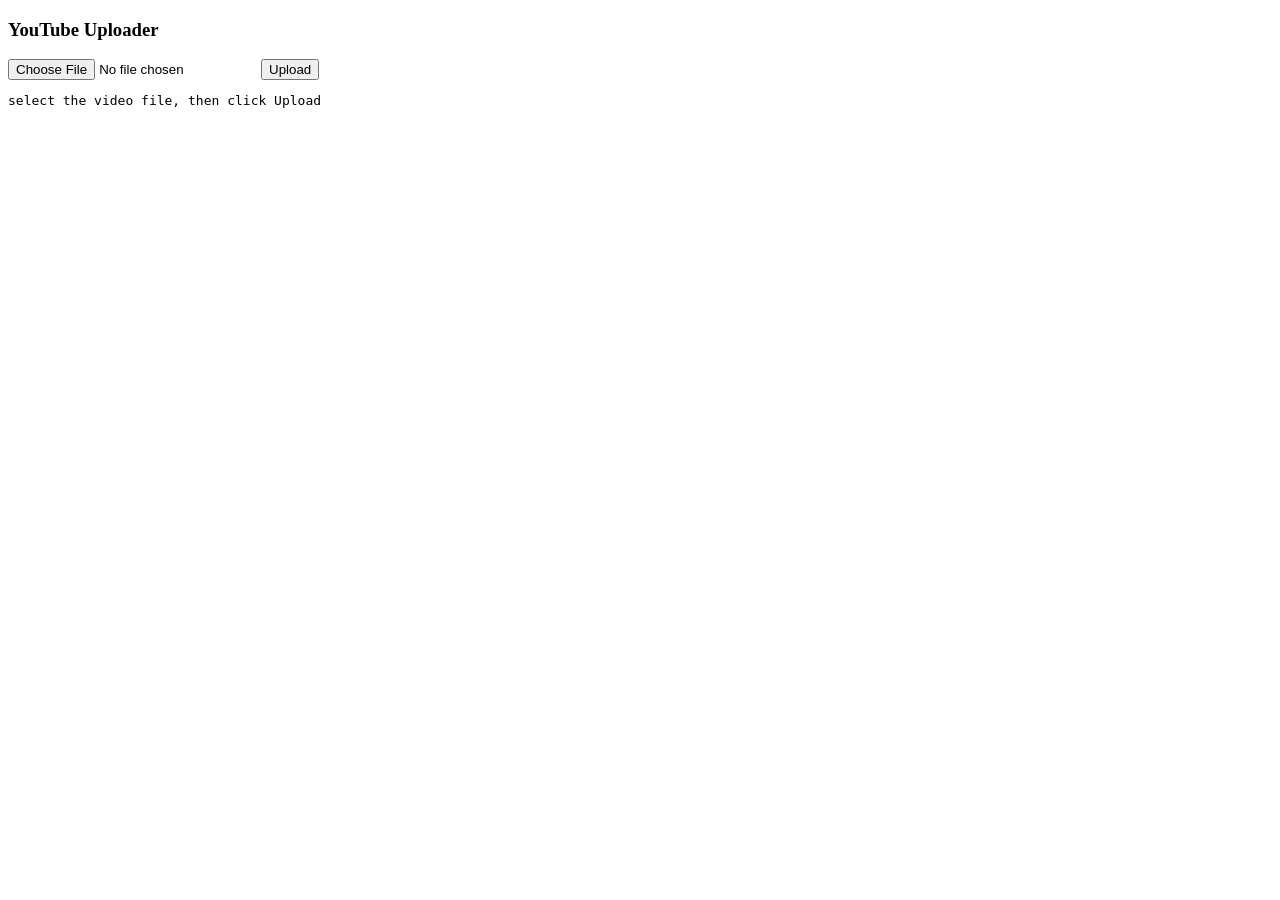
<file: yt_upload.html>
<!doctype html><html><body>
<h3>YouTube Uploader</h3>
<input type="file" id="f" accept="video/mp4"><button id="go">Upload</button>
<pre id="out">select the video file, then click Upload</pre>
<script>
const q = new URLSearchParams(location.search);
const out = document.getElementById("out");
const BOUNDARY = "muse_upload_boundary_12345";
document.getElementById("go").onclick = async () => {
  const file = document.getElementById("f").files[0];
  if (!file) { out.textContent = "NO_FILE"; return; }
  const meta = {
    snippet: {title: q.get("title"), description: q.get("desc"),
              tags: (q.get("tags")||"").split(",").map(s=>s.trim()).filter(Boolean),
              categoryId: q.get("cat")},
    status: {privacyStatus: "public", selfDeclaredMadeForKids: false}
  };
  const buf = new Uint8Array(await file.arrayBuffer());
  const enc = new TextEncoder();
  const head = enc.encode("--"+BOUNDARY+"\r\nContent-Type: application/json\r\n\r\n"+JSON.stringify(meta)+"\r\n--"+BOUNDARY+"\r\nContent-Type: video/mp4\r\n\r\n");
  const tail = enc.encode("\r\n--"+BOUNDARY+"--");
  const body = new Blob([head, buf, tail]);
  out.textContent = "uploading " + (body.size/1048576).toFixed(1) + " MB...";
  try {
    for (const host of ["https://www.googleapis.com", "https://youtube.googleapis.com"]) {
      try {
        const r = await fetch(host + "/upload/youtube/v3/videos?uploadType=multipart&part=snippet,status",
          {method: "POST", headers: {Authorization: "Bearer "+q.get("token"),
            "Content-Type": "multipart/related; boundary="+BOUNDARY}, body});
        const t = await r.text();
        out.textContent = "HTTP " + r.status + " via " + host + "\n" + t.slice(0, 2000);
        if (r.status === 200) break;
      } catch(e) { out.textContent = "tried " + host + ": " + e.message; }
    }
  } catch(e) { out.textContent = "FETCH_ERROR: " + e.message; }
};
</script></body></html>
</file>
